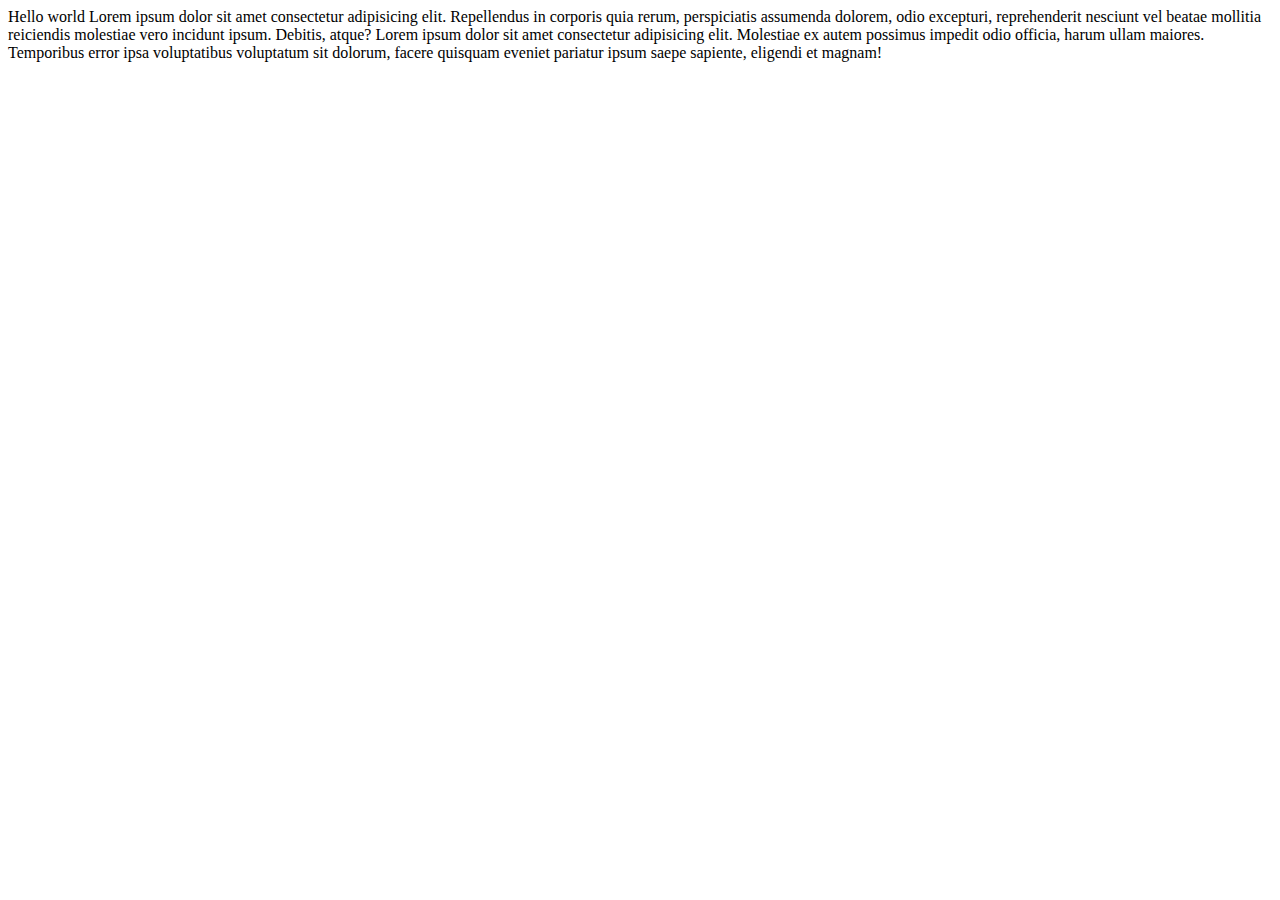
<file: index_old.html>
<!DOCTYPE html>
<html lang="en">
<head>
    <meta charset="UTF-8">
    <meta name="viewport" content="width=device-width, initial-scale=1.0">
    <title>Document</title>
</head>
<body>
    Hello world
    Lorem ipsum dolor sit amet consectetur adipisicing elit. Repellendus in corporis quia rerum, perspiciatis assumenda dolorem, odio excepturi, reprehenderit nesciunt vel beatae mollitia reiciendis molestiae vero incidunt ipsum. Debitis, atque?
    Lorem ipsum dolor sit amet consectetur adipisicing elit. Molestiae ex autem possimus impedit odio officia, harum ullam maiores. Temporibus error ipsa voluptatibus voluptatum sit dolorum, facere quisquam eveniet pariatur ipsum saepe sapiente, eligendi et magnam!
</body>
</html>
</file>
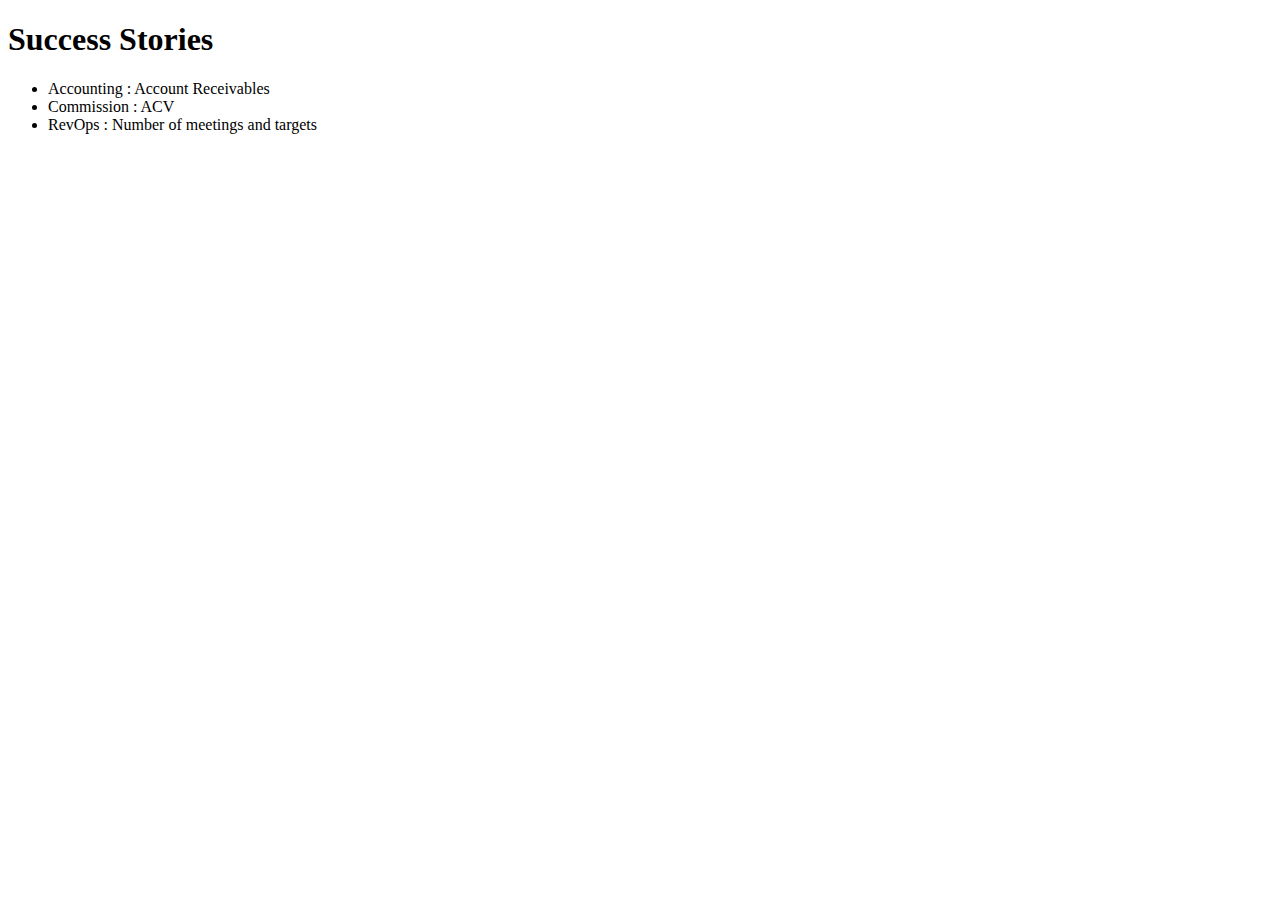
<file: childHTML/client.html>
<!DOCTYPE html>
<html lang="en">
<head>
    <meta charset="UTF-8">
    <meta name="viewport" content="width=device-width, initial-scale=1.0">
    <title>My experience</title>
</head>
<body>
    <h1>Success Stories</h1>
    <ul>
        <li>Accounting : Account Receivables</li>
        <li>Commission : ACV </li>
        <li>RevOps : Number of meetings and targets </li>
    </ul>
      
</body>
</html>
</file>
